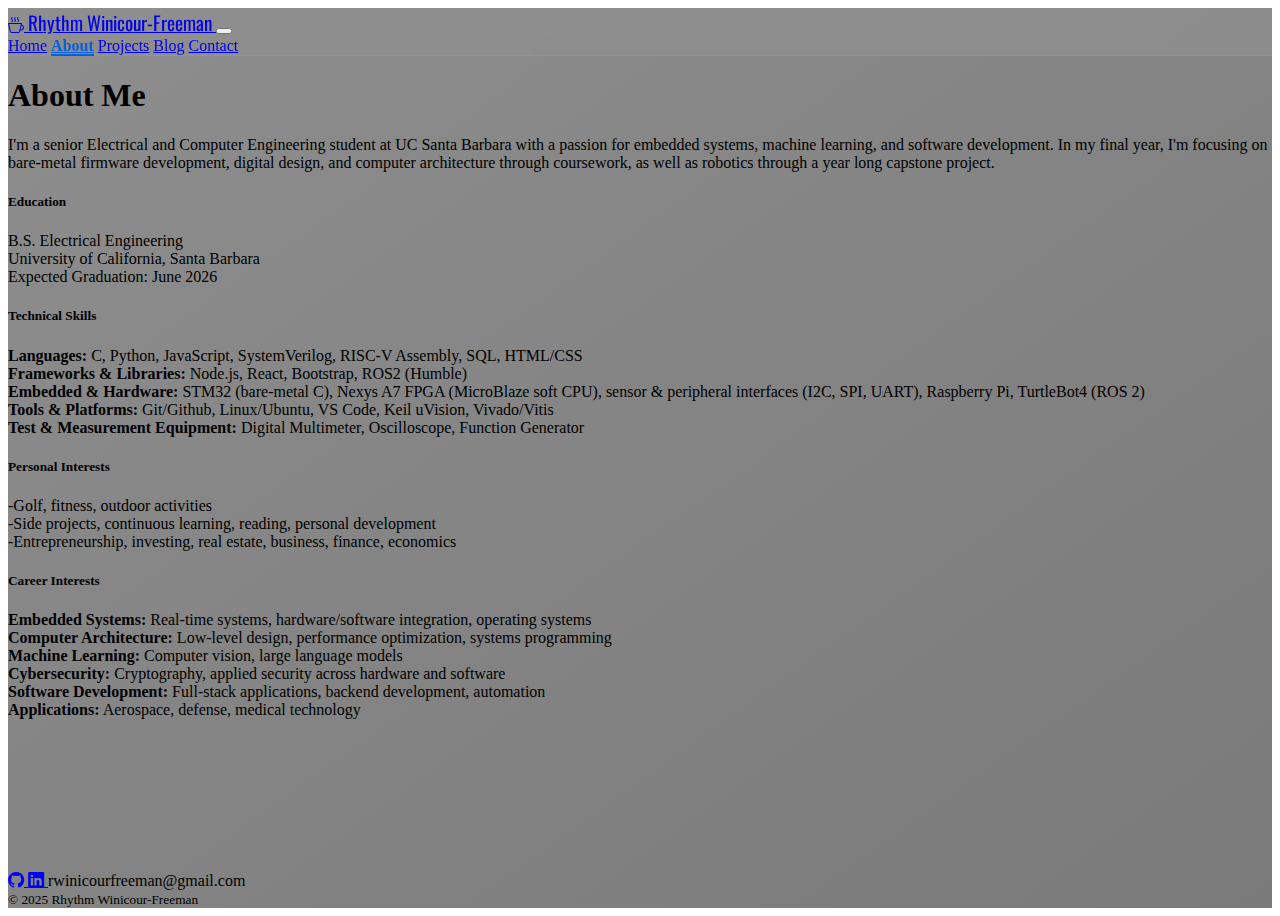
<file: about.html>
<!DOCTYPE html>
<html lang="en">
  <head>
    <meta charset="UTF-8" />
    <meta name="viewport" content="width=device-width, initial-scale=1.0" />
    <title>Rhythm Winicour-Freeman</title>
    <!-- Bootstrap -->
    <link
      href="https://cdn.jsdelivr.net/npm/bootstrap@5.3.6/dist/css/bootstrap.min.css"
      rel="stylesheet"
      integrity="sha384-4Q6Gf2aSP4eDXB8Miphtr37CMZZQ5oXLH2yaXMJ2w8e2ZtHTl7GptT4jmndRuHDT"
      crossorigin="anonymous"/>
    <!-- Bootstrap Icons -->
    <link
      rel="stylesheet"
      href="https://cdn.jsdelivr.net/npm/bootstrap-icons@1.10.5/font/bootstrap-icons.css"/>
    <!-- Google Fonts -->
    <link rel="preconnect" href="https://fonts.googleapis.com" />
    <link rel="preconnect" href="https://fonts.gstatic.com" crossorigin />
    <link
      href="https://fonts.googleapis.com/css2?family=Oswald:wght@200..700&display=swap"
      rel="stylesheet"/>
    <!-- Custom CSS -->
    <link rel="stylesheet" href="css/styles.css" />
  </head>
  <body>
    <div class="home-wrapper">
      <!-- Nav bar -->
      <nav class="navbar sticky-top navbar-expand-lg">
        <div
          class="container-fluid d-flex justify-content-between align-items-center">
          <!-- Left side -->
          <a class="navbar-brand d-flex align-items-center" href="index.html">
            <i class="bi bi-cup-hot me-2 fs-5"></i>
            <span class="oswald">Rhythm Winicour-Freeman</span>
          </a>

          <!-- Hamburger -->
          <button
            class="navbar-toggler"
            type="button"
            data-bs-toggle="collapse"
            data-bs-target="#navbarNav"
            aria-controls="navbarNav"
            aria-expanded="false"
            aria-label="Toggle navigation">
            <span class="navbar-toggler-icon"></span>
          </button>

          <!-- Right side -->
          <div
            class="collapse navbar-collapse justify-content-end"
            id="navbarNav">
            <div class="navbar-nav gap-4 fw-semibold">
              <a class="nav-link" href="index.html">Home</a>
              <a class="nav-link active" href="about.html">About</a>
              <a class="nav-link" href="projects.html">Projects</a>
              <a class="nav-link" href="blog.html">Blog</a>
              <a class="nav-link" href="contact.html">Contact</a>
            </div>
          </div>
        </div>
      </nav>

      <!-- Main section -->
      <main class="container py-5 text-center">
        <h1 class="mb-3">About Me</h1>

        <!-- Bio -->
        <p class="lead mb-5">
          I'm a senior Electrical and Computer Engineering student at UC Santa Barbara with a
          passion for embedded systems, machine learning, and software development. In my final 
          year, I'm focusing on bare-metal firmware development, digital design, and computer architecture
          through coursework, as well as robotics through a year long capstone project.
        </p>

        <div class="row row-cols-1 row-cols-md-2 g-4">
          
          <!-- Card 1 -->
          <div class="col">
            <div class="card h-100 shadow-sm">
              <div class="card-body">
                <h5 class="card-title">Education</h5>
                <p class="card-text mt-4">
                  B.S. Electrical Engineering <br>
                  University of California, Santa Barbara <br>
                  Expected Graduation: June 2026
                </p>
              </div>
            </div>
          </div>

          <!-- Card 2 -->
          <div class="col">
            <div class="card h-100 shadow-sm">
              <div class="card-body">
                <h5 class="card-title">Technical Skills</h5>
                <p class="card-text">
                  <strong>Languages: </strong>C, Python, JavaScript, SystemVerilog, RISC-V Assembly, SQL, HTML/CSS<br>
                  <strong>Frameworks & Libraries: </strong>Node.js, React, Bootstrap, ROS2 (Humble)<br>
                  <strong>Embedded & Hardware: </strong>STM32 (bare-metal C), Nexys A7 FPGA (MicroBlaze soft CPU), sensor & peripheral interfaces (I2C, SPI, UART), Raspberry Pi, TurtleBot4 (ROS 2)<br>
                  <strong>Tools & Platforms: </strong>Git/Github, Linux/Ubuntu, VS Code, Keil uVision, Vivado/Vitis<br>
                  <strong>Test & Measurement Equipment: </strong>Digital Multimeter, Oscilloscope, Function Generator
                </p>
              </div>
            </div>
          </div>


          <!-- Card 3 -->
          <div class="col">
            <div class="card h-100 shadow-sm">
              <div class="card-body">
                <h5 class="card-title">Personal Interests</h5>
                <p class="card-text mt-4">
                  -Golf, fitness, outdoor activities<br>
                  -Side projects, continuous learning, reading, personal development <br>
                  -Entrepreneurship, investing, real estate, business, finance, economics
                </p>
              </div>
            </div>
          </div>

          <!-- Card 4 -->
          <div class="col">
            <div class="card h-100 shadow-sm">
              <div class="card-body">
                <h5 class="card-title">Career Interests</h5>
                <p class="card-text">
                  <strong>Embedded Systems:</strong> Real-time systems, hardware/software integration, operating systems<br>
                  <strong>Computer Architecture:</strong> Low-level design, performance optimization, systems programming<br>
                  <strong>Machine Learning:</strong> Computer vision, large language models<br>
                  <strong>Cybersecurity:</strong> Cryptography, applied security across hardware and software<br>
                  <strong>Software Development:</strong> Full-stack applications, backend development, automation<br>
                  <strong>Applications:</strong> Aerospace, defense, medical technology
                </p>
              </div>
            </div>
          </div>

        </div>
      </main>

      <!-- Footer -->
      <footer class="bg-transparent text-center py-4 mt-auto">
        <div class="container">
          <div class="mb-2">
            <a
              href="https://github.com/rhythmw9"
              target="_blank"
              class="text-decoration-none me-3 text-dark">
              <i class="bi bi-github fs-4"></i>
            </a>
            <a
              href="https://www.linkedin.com/in/rhythm-winicour-freeman-975b74289/"
              target="_blank"
              class="text-decoration-none me-3 text-dark">
              <i class="bi bi-linkedin fs-4"></i>
            </a>
            <span class="text-dark fw-normal" style="cursor: text">
              rwinicourfreeman@gmail.com
            </span>
          </div>
          <small class="text-muted">&copy; 2025 Rhythm Winicour-Freeman</small>
        </div>
      </footer>
    </div>

    <script
      src="https://cdn.jsdelivr.net/npm/bootstrap@5.3.6/dist/js/bootstrap.bundle.min.js"
      integrity="sha384-j1CDi7MgGQ12Z7Qab0qlWQ/Qqz24Gc6BM0thvEMVjHnfYGF0rmFCozFSxQBxwHKO"
      crossorigin="anonymous"
    ></script>
  </body>
</html>
</file>
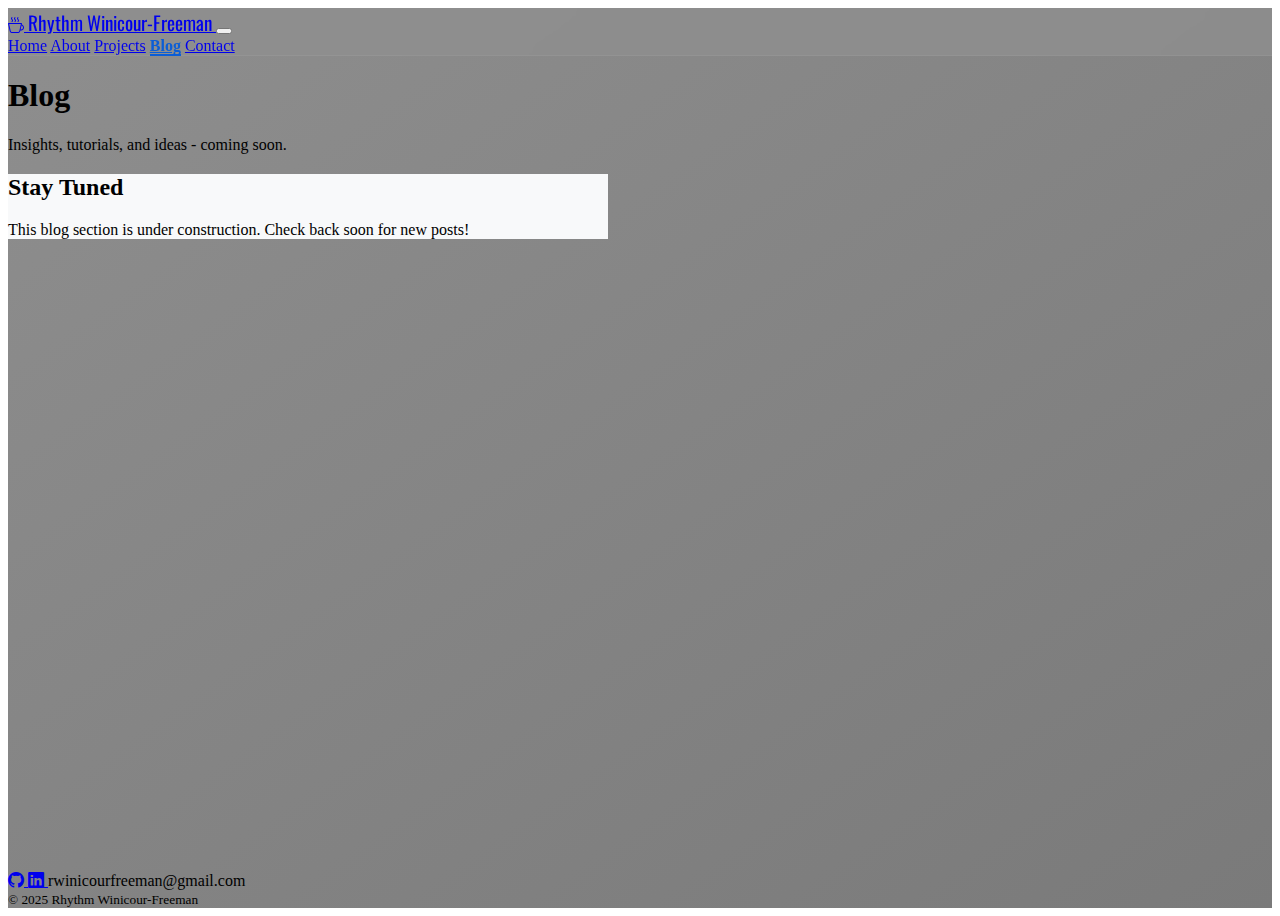
<file: blog.html>
<!DOCTYPE html>
<html lang="en">
  <head>
    <meta charset="UTF-8" />
    <meta name="viewport" content="width=device-width, initial-scale=1.0" />
    <title>Rhythm Winicour-Freeman</title>
    <!-- Bootstrap -->
    <link
      href="https://cdn.jsdelivr.net/npm/bootstrap@5.3.6/dist/css/bootstrap.min.css"
      rel="stylesheet"
      integrity="sha384-4Q6Gf2aSP4eDXB8Miphtr37CMZZQ5oXLH2yaXMJ2w8e2ZtHTl7GptT4jmndRuHDT"
      crossorigin="anonymous"/>
    <!-- Bootstrap Icons -->
    <link
      rel="stylesheet"
      href="https://cdn.jsdelivr.net/npm/bootstrap-icons@1.10.5/font/bootstrap-icons.css"/>
    <!-- Google Fonts -->
    <link rel="preconnect" href="https://fonts.googleapis.com" />
    <link rel="preconnect" href="https://fonts.gstatic.com" crossorigin />
    <link
      href="https://fonts.googleapis.com/css2?family=Oswald:wght@200..700&display=swap"
      rel="stylesheet"/>
    <!-- Custom CSS -->
    <link rel="stylesheet" href="css/styles.css" />
  </head>
  <body>
    <div class="home-wrapper">
      <!-- Nav bar -->
      <nav class="navbar sticky-top navbar-expand-lg">
        <div
          class="container-fluid d-flex justify-content-between align-items-center">
          <!-- Left side -->
          <a class="navbar-brand d-flex align-items-center" href="index.html">
            <i class="bi bi-cup-hot me-2 fs-5"></i>
            <span class="oswald">Rhythm Winicour-Freeman</span>
          </a>

          <!-- Hamburger -->
          <button
            class="navbar-toggler"
            type="button"
            data-bs-toggle="collapse"
            data-bs-target="#navbarNav"
            aria-controls="navbarNav"
            aria-expanded="false"
            aria-label="Toggle navigation">
            <span class="navbar-toggler-icon"></span>
          </button>

          <!-- Right side -->
          <div
            class="collapse navbar-collapse justify-content-end"
            id="navbarNav">
            <div class="navbar-nav gap-4 fw-semibold">
              <a class="nav-link" href="index.html">Home</a>
              <a class="nav-link" href="about.html">About</a>
              <a class="nav-link" href="projects.html">Projects</a>
              <a class="nav-link active" href="blog.html">Blog</a>
              <a class="nav-link" href="contact.html">Contact</a>
            </div>
          </div>
        </div>
      </nav>

      <!-- Main section -->
      <main class="container py-5">
        <div class="text-center mb-5">
          <h1 class="display-4 fw-bold text-center mb-5">Blog</h1>
          <p class="lead text-center">
            Insights, tutorials, and ideas - coming soon.
          </p>
        </div>

        <div class="d-flex justify-content-center">
          <div
            class="card shadow-lg p-4 border-0"
            style="max-width: 600px; background-color: #f8f9fa">
            <div class="card-body text-center">
              <h2 class="card-title">Stay Tuned</h2>
              <p class="card-text text-muted">
                This blog section is under construction. Check back soon for new
                posts!
              </p>
              <div class="mt-3"></div>
            </div>
          </div>
        </div>
      </main>

      <!-- Footer -->
      <footer class="bg-transparent text-center py-4 mt-auto">
        <div class="container">
          <div class="mb-2">
            <a
              href="https://github.com/rhythmw9"
              target="_blank"
              class="text-decoration-none me-3 text-dark">
              <i class="bi bi-github fs-4"></i>
            </a>
            <a
              href="https://www.linkedin.com/in/rhythm-winicour-freeman-975b74289/"
              target="_blank"
              class="text-decoration-none me-3 text-dark">
              <i class="bi bi-linkedin fs-4"></i>
            </a>
            <span class="text-dark fw-normal" style="cursor: text">
              rwinicourfreeman@gmail.com
            </span>
          </div>
          <small class="text-muted">&copy; 2025 Rhythm Winicour-Freeman</small>
        </div>
      </footer>
    </div>

    <script
      src="https://cdn.jsdelivr.net/npm/bootstrap@5.3.6/dist/js/bootstrap.bundle.min.js"
      integrity="sha384-j1CDi7MgGQ12Z7Qab0qlWQ/Qqz24Gc6BM0thvEMVjHnfYGF0rmFCozFSxQBxwHKO"
      crossorigin="anonymous"
    ></script>
  </body>
</html>
</file>
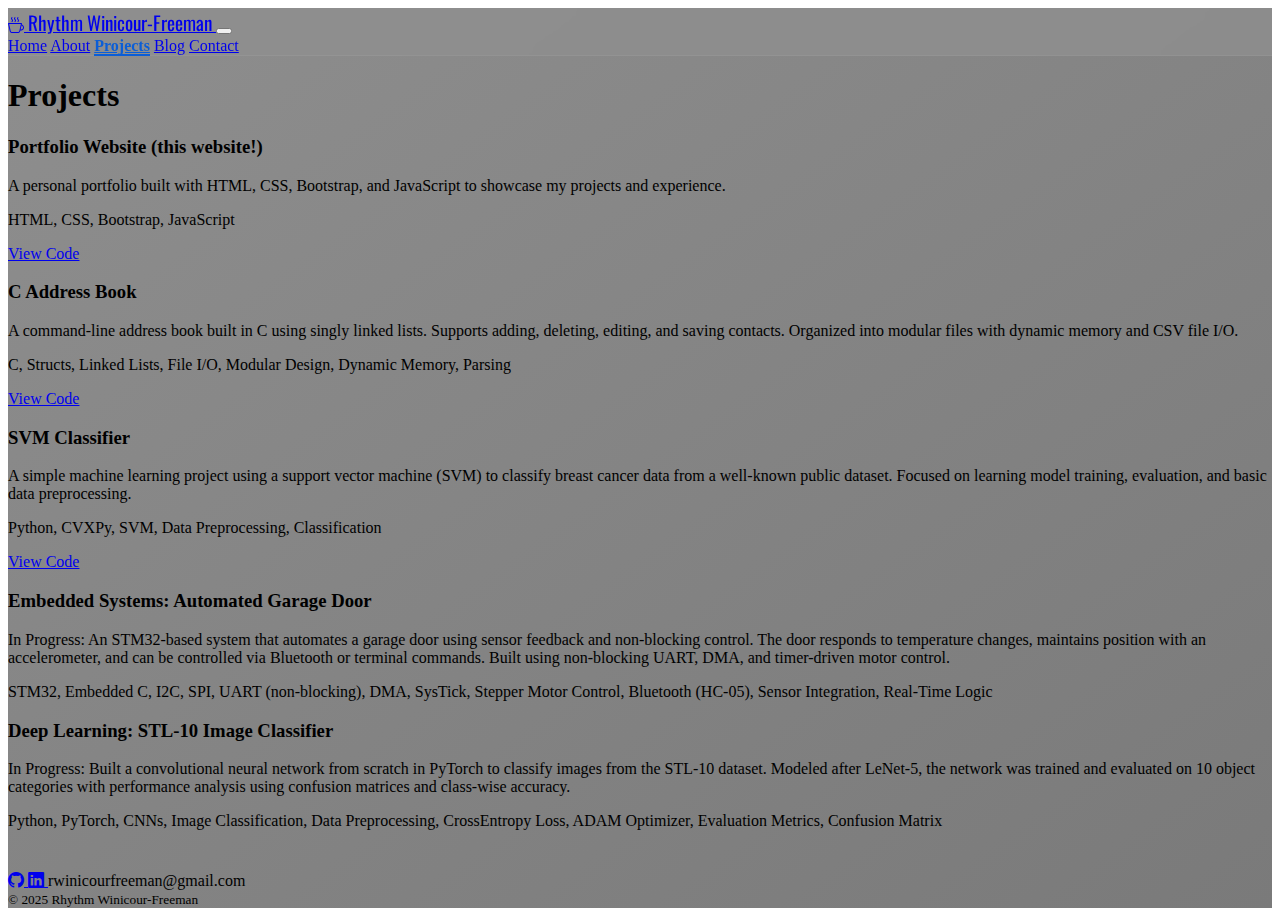
<file: projects.html>
<!DOCTYPE html>
<html lang="en">
  <head>
    <meta charset="UTF-8" />
    <meta name="viewport" content="width=device-width, initial-scale=1.0" />
    <title>Rhythm Winicour-Freeman</title>
    <!-- Bootstrap -->
    <link
      href="https://cdn.jsdelivr.net/npm/bootstrap@5.3.6/dist/css/bootstrap.min.css"
      rel="stylesheet"
      integrity="sha384-4Q6Gf2aSP4eDXB8Miphtr37CMZZQ5oXLH2yaXMJ2w8e2ZtHTl7GptT4jmndRuHDT"
      crossorigin="anonymous"/>
    <!-- Bootstrap Icons -->
    <link
      rel="stylesheet"
      href="https://cdn.jsdelivr.net/npm/bootstrap-icons@1.10.5/font/bootstrap-icons.css"/>
    <!-- Google Fonts -->
    <link rel="preconnect" href="https://fonts.googleapis.com" />
    <link rel="preconnect" href="https://fonts.gstatic.com" crossorigin />
    <link
      href="https://fonts.googleapis.com/css2?family=Oswald:wght@200..700&display=swap"
      rel="stylesheet"/>
    <!-- Custom CSS -->
    <link rel="stylesheet" href="css/styles.css" />
  </head>
  <body>
    <div class="home-wrapper">
      <!-- Nav bar -->
      <nav class="navbar sticky-top navbar-expand-lg">
        <div
          class="container-fluid d-flex justify-content-between align-items-center">
          <!-- Left side -->
          <a class="navbar-brand d-flex align-items-center" href="index.html">
            <i class="bi bi-cup-hot me-2 fs-5"></i>
            <span class="oswald">Rhythm Winicour-Freeman</span>
          </a>

          <!-- Hamburger -->
          <button
            class="navbar-toggler"
            type="button"
            data-bs-toggle="collapse"
            data-bs-target="#navbarNav"
            aria-controls="navbarNav"
            aria-expanded="false"
            aria-label="Toggle navigation">
            <span class="navbar-toggler-icon"></span>
          </button>

          <!-- Right side -->
          <div
            class="collapse navbar-collapse justify-content-end"
            id="navbarNav">
            <div class="navbar-nav gap-4 fw-semibold">
              <a class="nav-link" href="index.html">Home</a>
              <a class="nav-link" href="about.html">About</a>
              <a class="nav-link active" href="projects.html">Projects</a>
              <a class="nav-link" href="blog.html">Blog</a>
              <a class="nav-link" href="contact.html">Contact</a>
            </div>
          </div>
        </div>
      </nav>

      <!-- Main section -->
      <main>
        <div class="container py-5">
          <h1 class="mb-5 text-center">Projects</h1>

          <!-- Portfolio website -->

          <div class="card mb-4 shadow-sm rounded-4 bg-white border-0">
            <div class="card-body p-4">
              <h3 class="card-title">Portfolio Website (this website!)</h3>
              <p class="card-text lead">
                A personal portfolio built with HTML, CSS, Bootstrap, and
                JavaScript to showcase my projects and experience.
              </p>
              <p class="text-muted small">HTML, CSS, Bootstrap, JavaScript</p>
              <a
                href="https://github.com/rhythmw9/portfolioWebsite"
                target="_blank"
                class="btn btn-outline-secondary btn-sm"
                >View Code</a>
            </div>
          </div>

          <!-- C Address Book -->

          <div class="card mb-4 shadow-sm rounded-4 bg-white border-0">
            <div class="card-body p-4">
              <h3 class="card-title">C Address Book</h3>
              <p class="card-text lead">
                A command-line address book built in C using singly linked
                lists. Supports adding, deleting, editing, and saving contacts.
                Organized into modular files with dynamic memory and CSV file
                I/O.
              </p>
              <p class="text-muted small">
                C, Structs, Linked Lists, File I/O, Modular Design, Dynamic
                Memory, Parsing
              </p>
              <a
                href="https://github.com/rhythmw9/Address-Book-Project"
                target="_blank"
                class="btn btn-outline-secondary btn-sm"
                >View Code</a>
            </div>
          </div>

          <!-- Classical ML Project -->

          <div class="card mb-4 shadow-sm rounded-4 bg-white border-0">
            <div class="card-body p-4">
              <h3 class="card-title">SVM Classifier</h3>
              <p class="card-text lead">
                A simple machine learning project using a support vector machine
                (SVM) to classify breast cancer data from a well-known public
                dataset. Focused on learning model training, evaluation, and
                basic data preprocessing.
              </p>
              <p class="text-muted small">
                Python, CVXPy, SVM, Data Preprocessing, Classification
              </p>
              <a
                href="https://github.com/rhythmw9/SVM-Cancer-Detection"
                target="_blank"
                class="btn btn-outline-secondary btn-sm"
                >View Code</a>
            </div>
          </div>

          <!-- Garage Door Project -->

          <div class="card mb-4 shadow-sm rounded-4 bg-white border-0">
            <div class="card-body p-4">
              <h3 class="card-title">
                Embedded Systems: Automated Garage Door
              </h3>
              <p class="card-text lead">
                <span class="badge text-bg-secondary fw-semibold"
                  >In Progress:</span>
                An STM32-based system that automates a garage door using sensor
                feedback and non-blocking control. The door responds to
                temperature changes, maintains position with an accelerometer,
                and can be controlled via Bluetooth or terminal commands. Built
                using non-blocking UART, DMA, and timer-driven motor control.
              </p>
              <p class="text-muted small">
                STM32, Embedded C, I2C, SPI, UART (non-blocking), DMA, SysTick,
                Stepper Motor Control, Bluetooth (HC-05), Sensor Integration,
                Real-Time Logic
              </p>
            </div>
          </div>

          <!-- Deep Learning Project -->

          <div class="card mb-4 shadow-sm rounded-4 bg-white border-0">
            <div class="card-body p-4">
              <h3 class="card-title">Deep Learning: STL-10 Image Classifier</h3>
              <p class="card-text lead">
                <span class="badge text-bg-secondary fw-semibold">In Progress:</span>
                Built a convolutional neural network from scratch in PyTorch to
                classify images from the STL-10 dataset. Modeled after LeNet-5,
                the network was trained and evaluated on 10 object categories
                with performance analysis using confusion matrices and
                class-wise accuracy.
              </p>
              <p class="text-muted small">
                Python, PyTorch, CNNs, Image Classification, Data Preprocessing,
                CrossEntropy Loss, ADAM Optimizer, Evaluation Metrics, Confusion
                Matrix
              </p>
            </div>
          </div>
        </div>
      </main>

      <!-- Footer -->
      <footer class="bg-transparent text-center py-4 mt-auto">
        <div class="container">
          <div class="mb-2">
            <a
              href="https://github.com/rhythmw9"
              target="_blank"
              class="text-decoration-none me-3 text-dark">
              <i class="bi bi-github fs-4"></i>
            </a>
            <a
              href="https://www.linkedin.com/in/rhythm-winicour-freeman-975b74289/"
              target="_blank"
              class="text-decoration-none me-3 text-dark">
              <i class="bi bi-linkedin fs-4"></i>
            </a>
            <span class="text-dark fw-normal" style="cursor: text">
              rwinicourfreeman@gmail.com
            </span>
          </div>
          <small class="text-muted">&copy; 2025 Rhythm Winicour-Freeman</small>
        </div>
      </footer>
    </div>

    <script
      src="https://cdn.jsdelivr.net/npm/bootstrap@5.3.6/dist/js/bootstrap.bundle.min.js"
      integrity="sha384-j1CDi7MgGQ12Z7Qab0qlWQ/Qqz24Gc6BM0thvEMVjHnfYGF0rmFCozFSxQBxwHKO"
      crossorigin="anonymous"
    ></script>
  </body>
</html>
</file>
<file: css/styles.css>
/* Site wide background color */
.home-wrapper {
  display: flex;
  flex-direction: column;
  background-color: #8e8e8e;
  min-height: 100vh;
  background-image: linear-gradient(to bottom right, #8e8e8e, #7a7a7a);
  background-repeat: no-repeat;
  background-size: cover;
}

main {
  flex: 1;
}




/* Active nav tab style (has to override bootstraps default color) */
.nav-link.active {
  color: #0b5ed7 !important; 
  font-weight: bold;
  border-bottom: 2px solid #0b5ed7;
}

/* Name font */
.oswald {
  font-family: "Oswald", sans-serif;
  font-optical-sizing: auto;
  font-weight: 400;
  font-style: normal;
  font-size: larger;
}

/* Hovering for nav tabs */
.nav-link:not(.active):hover {
  text-decoration: underline;
  text-decoration-color: black;
}


.card:hover {
  transform: translateY(-6px); /* move up slightly */
  box-shadow: 0 8px 20px rgba(0, 0, 0, 0.15); /* add a soft lift shadow */
  transition: transform 0.3s ease, box-shadow 0.3s ease;
}


.navbar {
  background-color: rgba(142, 142, 142, 0.8); /* match #8e8e8e with subtle transparency */
  backdrop-filter: blur(8px);
  -webkit-backdrop-filter: blur(8px); /* for Safari */
  z-index: 1030;
  border-bottom: 1px solid rgba(255, 255, 255, 0.05); /* optional: faint separator line */
  box-shadow: none; /* or use a soft shadow if you want slight depth */
}

.navbar-toggler:focus {
  box-shadow: none;
}
</file>
